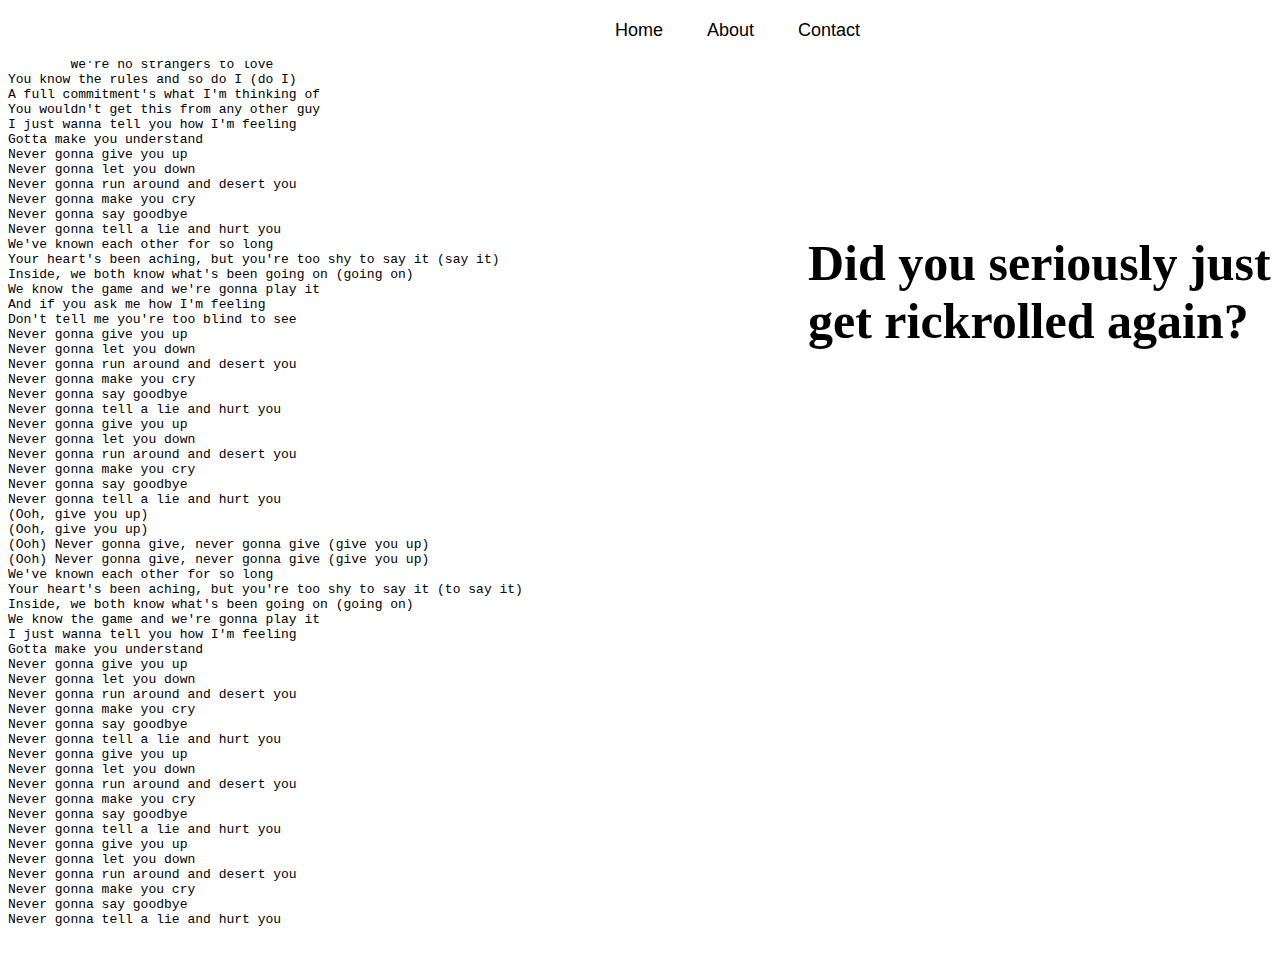
<file: contact.html>
<!DOCTYPE html>
<html lang="en">
<head>
    <meta charset="UTF-8">
    <meta name="viewport" content="width=device-width, initial-scale=1.0">
    <title>theContactPage</title>
    <link rel="stylesheet" href="style.css">
    <link rel="icon" type="jpg" href="waving.jpg">
</head>
<body>

    <header class="header">
        <nav class="navbar">
            <a href="index.html">Home</a>
            <a href="about.html">About</a>
            <a href="contact.html">Contact
            </a>
        </nav>
    </header>

    <br>
    <br>

    <pre>
        We're no strangers to love
You know the rules and so do I (do I)
A full commitment's what I'm thinking of
You wouldn't get this from any other guy
I just wanna tell you how I'm feeling
Gotta make you understand
Never gonna give you up
Never gonna let you down
Never gonna run around and desert you
Never gonna make you cry
Never gonna say goodbye
Never gonna tell a lie and hurt you
We've known each other for so long
Your heart's been aching, but you're too shy to say it (say it)
Inside, we both know what's been going on (going on)
We know the game and we're gonna play it
And if you ask me how I'm feeling
Don't tell me you're too blind to see
Never gonna give you up
Never gonna let you down
Never gonna run around and desert you
Never gonna make you cry
Never gonna say goodbye
Never gonna tell a lie and hurt you
Never gonna give you up
Never gonna let you down
Never gonna run around and desert you
Never gonna make you cry
Never gonna say goodbye
Never gonna tell a lie and hurt you
(Ooh, give you up)
(Ooh, give you up)
(Ooh) Never gonna give, never gonna give (give you up)
(Ooh) Never gonna give, never gonna give (give you up)
We've known each other for so long
Your heart's been aching, but you're too shy to say it (to say it)
Inside, we both know what's been going on (going on)
We know the game and we're gonna play it
I just wanna tell you how I'm feeling
Gotta make you understand
Never gonna give you up
Never gonna let you down
Never gonna run around and desert you
Never gonna make you cry
Never gonna say goodbye
Never gonna tell a lie and hurt you
Never gonna give you up
Never gonna let you down
Never gonna run around and desert you
Never gonna make you cry
Never gonna say goodbye
Never gonna tell a lie and hurt you
Never gonna give you up
Never gonna let you down
Never gonna run around and desert you
Never gonna make you cry
Never gonna say goodbye
Never gonna tell a lie and hurt you
    </pre>

<h1 style="position: absolute; margin-left: 800px; top: 200px; font-size: 50px;">Did you seriously just get rickrolled again?</h1>
    
</body>
</html>
</file>
<file: style.css>
.header{
    position: fixed;
    top: 0;
    left: 0;
    width: 100%;
    padding: 20px 100px;
    background: white;
    display: flex;
    justify-content: space-between;
    align-items: center;
    z-index: 100%
}

#swiss-roll:hover{
    opacity: 0%;
}

#normalButton{
    background-color: cyan;
    border-radius: 5px;
    border: 0;
    height: 100px;
    width: 200px;
    font-size: 25px;
    font-family: 'ariel';
    position: absolute;
}
#normalButton:hover{
    opacity: 0%;
}

.navbar{
    margin-left: 475px;
}

.navbar a{
    position: relative;
    font-size: 18px;
    font-weight: 500;
    color: black;
    text-decoration: none;
    font-family: "poppins", sans-serif;
    margin-left: 40px;
}

.navbar a::before{
    content: '';
    position: absolute;
    top: 100%;
    left: 0;
    width: 0%;
    height: 2px;
    background: black;
    transition: .3s;
}

.navbar a:hover::before{
    width: 100%;
}
</file>
